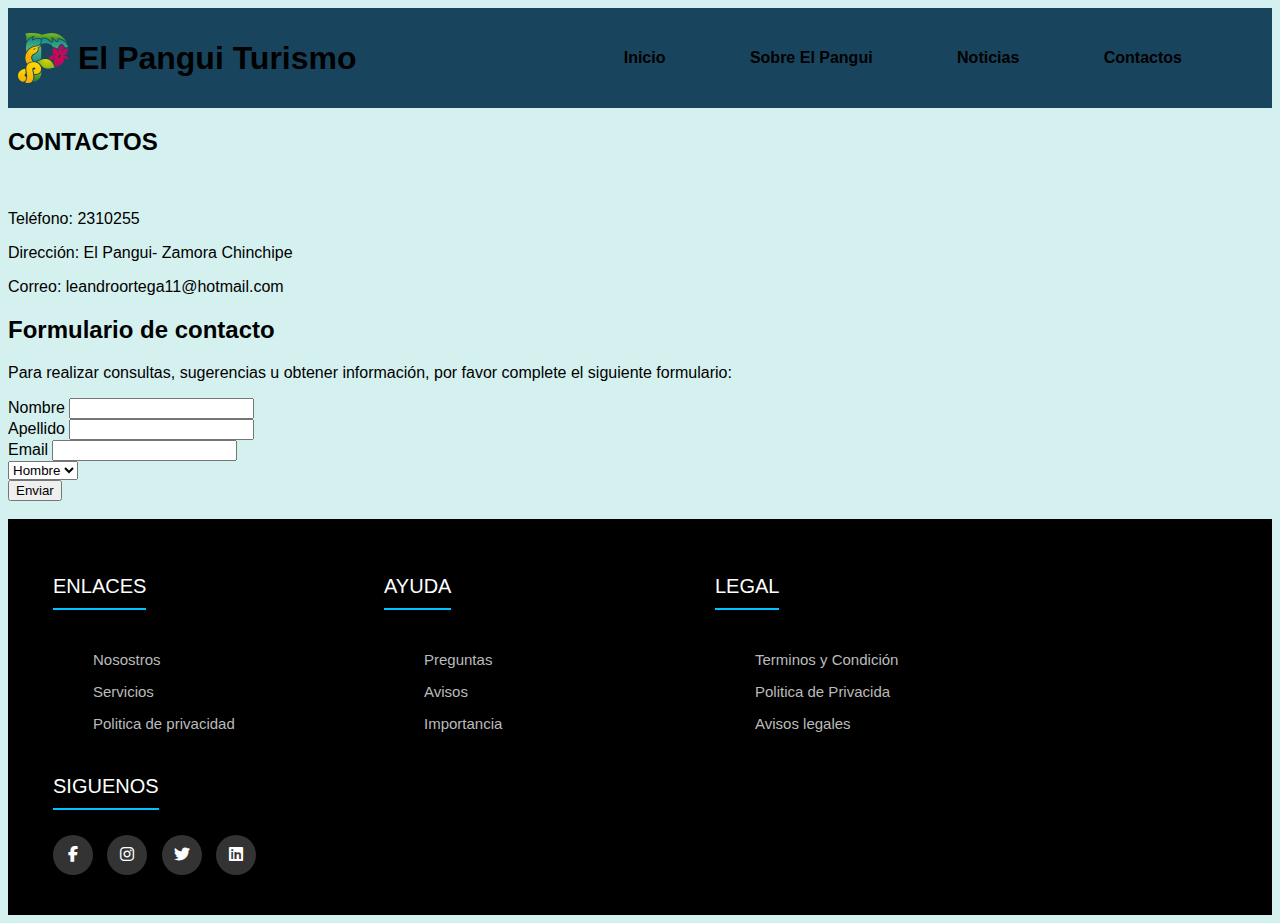
<file: secundario/contactos.html>
<!DOCTYPE html>
<html lang="es">
<head>
    <meta charset="UTF-8">
    <meta name="viewport" content="width=device-width, initial-scale=1.0">
    <link rel="stylesheet" href="../css/estilos.css">
    <link rel="stylesheet" href="https://cdnjs.cloudflare.com/ajax/libs/font-awesome/6.2.1/css/all.min.css">
    <title>Contactos</title>
    
</head>
<body>
    <header>  
        <a href="../index.html" class="logo">
            <img src="../img/logo2.png" alt="logo pangui"  >
            <h1> El Pangui Turismo</h1>
        </a>
        <div>
            <nav class=" navbar"> 
                <ul class="menu">
                    <li><a href="index.html">Inicio</a></li>
                    <li><a href="secundario/sobrepangui.html"> Sobre El Pangui</a></li>
                    <li><a href="secundario/noticias.html">Noticias</a></li>
                    <li><a href="secundario/contactos.html">Contactos</a></li>
                </ul>
               </nav>

        </div>

  </header>
       <h2> CONTACTOS</h2>
      <br>
      <p> Teléfono: 2310255</p>
      <p> Dirección: El Pangui- Zamora Chinchipe</p>
      <p> Correo: leandroortega11@hotmail.com</p>
      <h2> Formulario de contacto</h2>
      <p>Para realizar consultas, sugerencias u obtener información, por favor complete el siguiente formulario:</p>
      <form>
        <label> Nombre </label>
        <input type="text"><br>

        <label> Apellido </label>
        <input type="text"><br>

        <label> Email </label>
        <input type="email"><br>

        <select>
            <option value="hombre"> Hombre</option>
            <option value="mujer"> Mujer</option>
        </select> <br>

        <input type="submit" value="Enviar"/>
      </form> <br>
    <footer class="footer">
        <div class="conteiner">
            <div class="footer-row">
                <div class="footer-links">
                    <h4> ENLACES</h4>
                    <ul class="viñe">
                        <li> <a href="#">Nosostros</a></li>
                        <li> <a href="#">Servicios</a></li>
                        <li> <a href="#">Politica de privacidad</a></li>
                    </ul>

                </div>

                <div class="footer-links">
                    <h4> AYUDA</h4>
                    <ul class="viñe">
                        <li> <a href="#">Preguntas</a></li>
                        <li> <a href="#">Avisos</a></li>
                        <li> <a href="#">Importancia</a></li>
                    </ul>
                </div>
                <div class="footer-links">
                    <h4> LEGAL</h4>
                    <ul class="viñe">
                        <li> <a href="#">Terminos y Condición</a></li>
                        <li> <a href="#">Politica de Privacida</a></li>
                        <li> <a href="#">Avisos legales</a></li>
                    </ul>
                </div>
                
                <div class="footer-links">
                    <h4> SIGUENOS</h4>
                    <div class="social-link">
                        <a href="#"><i class="fab fa-facebook-f"></i></a>
                        <a href="#"><i class="fab fa-instagram"></i></a>
                        <a href="#"><i class="fab fa-twitter"></i></a>
                        <a href="#"><i class="fab fa-linkedin"></i></a>

                    </div>
                </div>
            </div>
        </div>
   </footer>
      
</body>
</html>
</file>
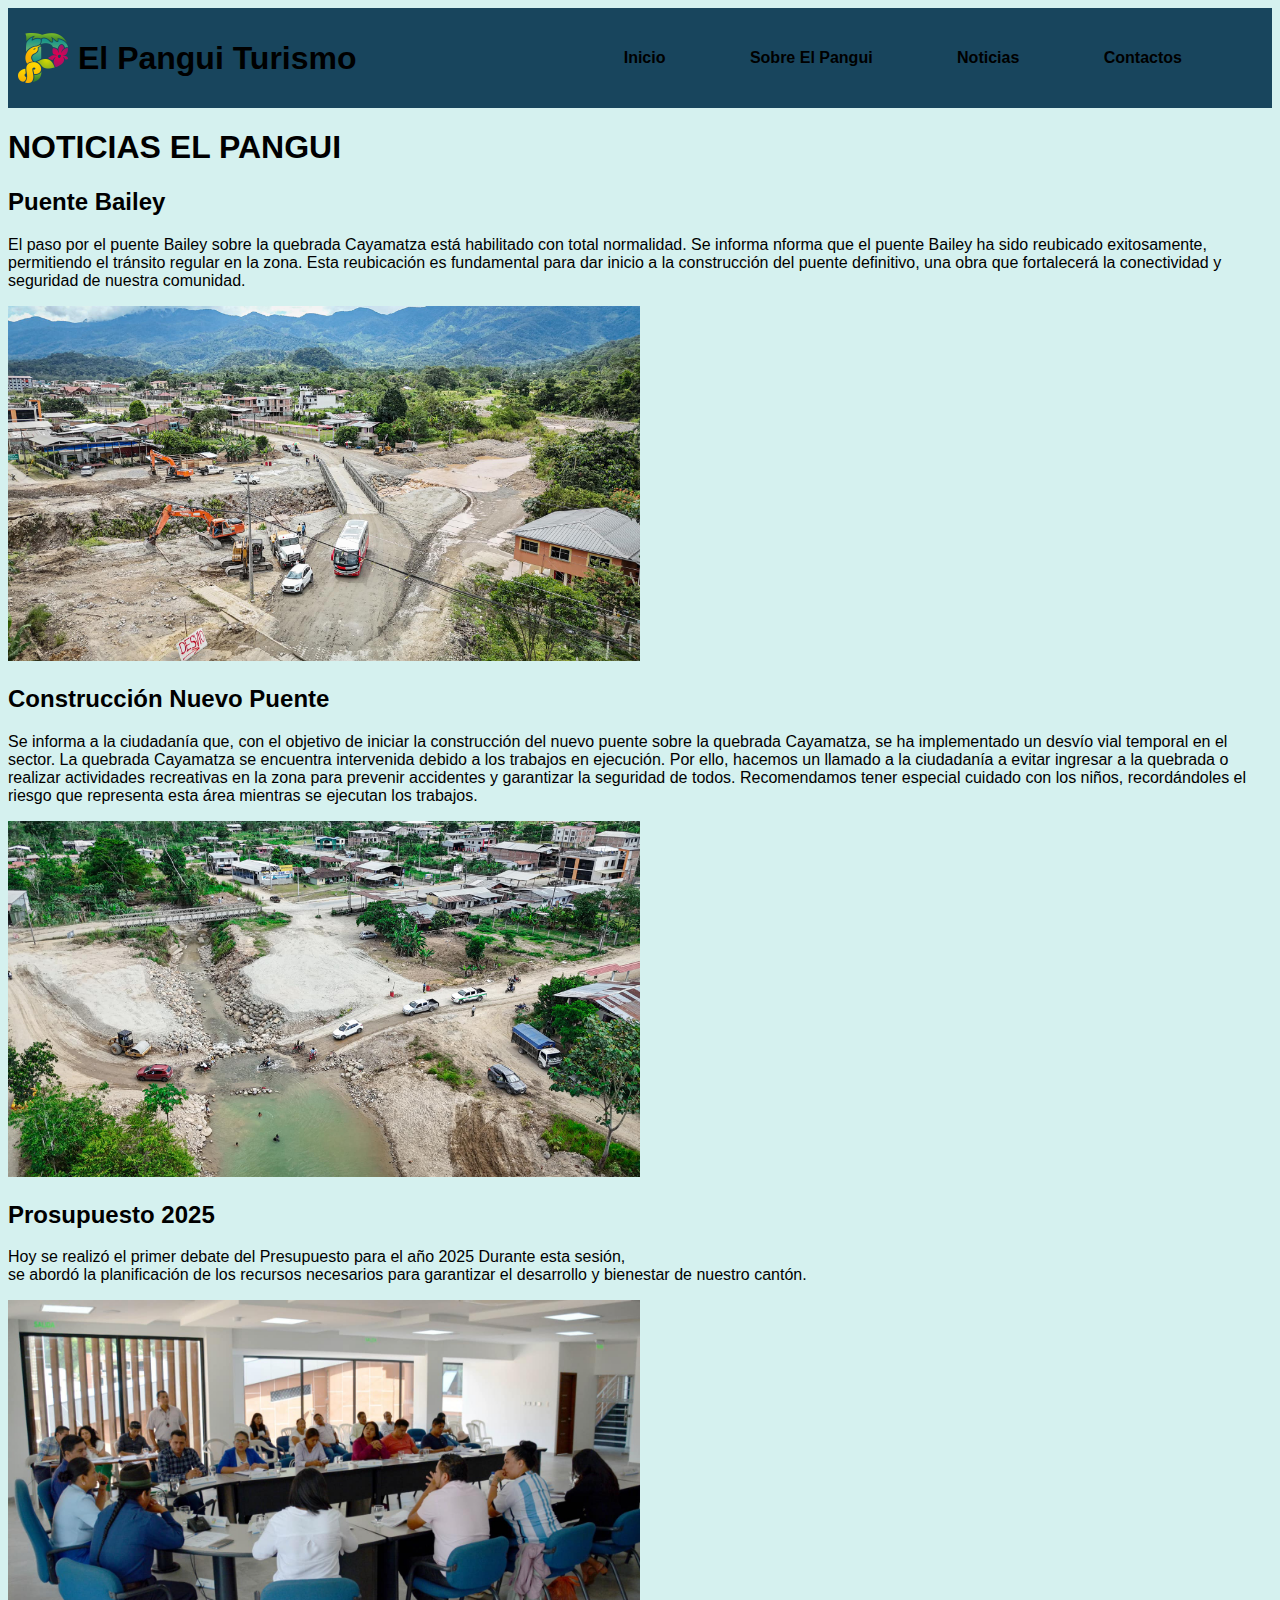
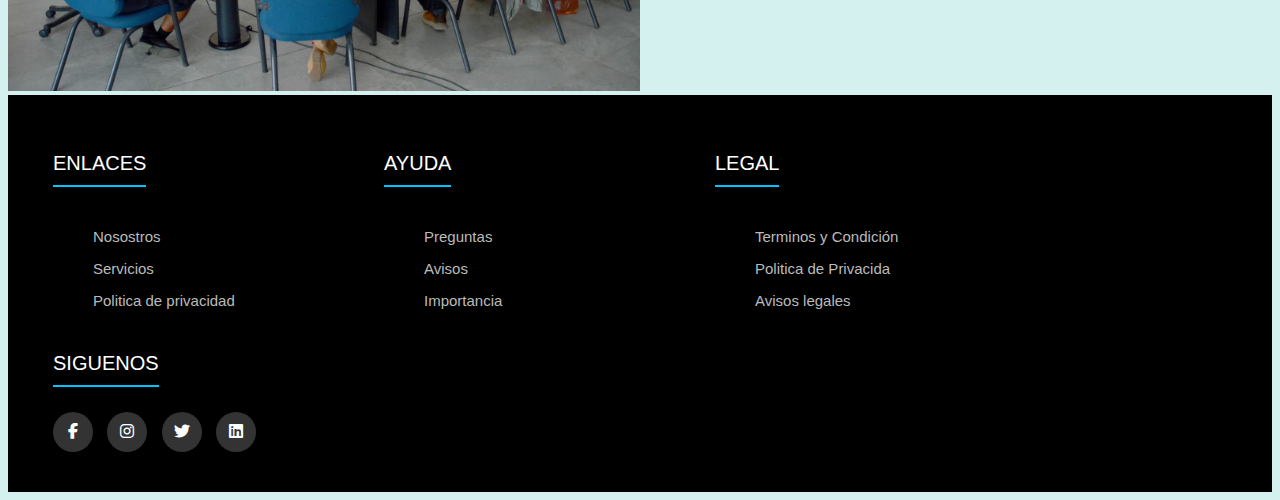
<file: secundario/noticias.html>
<!DOCTYPE html>
<html lang="es">
<head>
    <meta charset="UTF-8">
    <meta name="viewport" content="width=device-width, initial-scale=1.0">
    <link rel="stylesheet" href="../css/estilos.css">
    <link rel="stylesheet" href="https://cdnjs.cloudflare.com/ajax/libs/font-awesome/6.2.1/css/all.min.css">
    <title>Noticias</title>
</head>
<body>
    <header>  
        <a href="../index.html" class="logo">
            <img src="../img/logo2.png" alt="logo pangui"  >
            <h1> El Pangui Turismo</h1>
        </a>
        <div>
            <nav class=" navbar"> 
                <ul class="menu">
                    <li><a href="index.html">Inicio</a></li>
                    <li><a href="secundario/sobrepangui.html"> Sobre El Pangui</a></li>
                    <li><a href="secundario/noticias.html">Noticias</a></li>
                    <li><a href="secundario/contactos.html">Contactos</a></li>
                </ul>
               </nav>

        </div>
  </header>
        <h1> NOTICIAS EL PANGUI</h1>
     <section>
        <h2> Puente Bailey</h2>
        <p> El paso por el puente Bailey sobre la quebrada Cayamatza está habilitado con total normalidad. Se informa nforma que el puente Bailey ha sido reubicado exitosamente, permitiendo el tránsito regular en la zona. 
            Esta reubicación es fundamental para dar inicio a la construcción del puente definitivo, una obra que fortalecerá la conectividad y seguridad de nuestra comunidad.
        </p>
        <img src="../img/puentebaiyen.jpg" alt="Puente Bailey" width=" 50%">
     </section>
     <section> 
        <h2> Construcción Nuevo Puente</h2>
        <p> Se informa a la ciudadanía que, con el objetivo de iniciar la construcción del nuevo puente sobre la quebrada Cayamatza, 
            se ha implementado un desvío vial temporal en el sector. La quebrada Cayamatza se encuentra intervenida debido a los trabajos en ejecución. Por ello, 
            hacemos un llamado a la ciudadanía a evitar ingresar a la quebrada o realizar actividades recreativas en la zona para prevenir accidentes y garantizar la seguridad de todos.
            Recomendamos tener especial cuidado con los niños, recordándoles el riesgo que representa esta área mientras se ejecutan los trabajos.
        </p>
        <img src="../img/puentepan.jpg" alt="Puente" width=" 50%">
     </section>
     <section>
        <h2> Prosupuesto 2025</h2>
        <p> Hoy se realizó el primer debate del Presupuesto para el año 2025 Durante esta sesión, <br> 
            se abordó la planificación de los recursos necesarios para garantizar el desarrollo y bienestar de nuestro cantón.
        </p>
        <img src="../img/prosupuesto.jpg" alt="Prosupuesto" width="50%">
     </section>
    <footer class="footer">
        <div class="conteiner">
            <div class="footer-row">
                <div class="footer-links">
                    <h4> ENLACES</h4>
                    <ul class="viñe">
                        <li> <a href="#">Nosostros</a></li>
                        <li> <a href="#">Servicios</a></li>
                        <li> <a href="#">Politica de privacidad</a></li>
                    </ul>

                </div>

                <div class="footer-links">
                    <h4> AYUDA</h4>
                    <ul class="viñe">
                        <li> <a href="#">Preguntas</a></li>
                        <li> <a href="#">Avisos</a></li>
                        <li> <a href="#">Importancia</a></li>
                    </ul>
                </div>
                <div class="footer-links">
                    <h4> LEGAL</h4>
                    <ul class="viñe">
                        <li> <a href="#">Terminos y Condición</a></li>
                        <li> <a href="#">Politica de Privacida</a></li>
                        <li> <a href="#">Avisos legales</a></li>
                    </ul>
                </div>
                
                <div class="footer-links">
                    <h4> SIGUENOS</h4>
                    <div class="social-link">
                        <a href="#"><i class="fab fa-facebook-f"></i></a>
                        <a href="#"><i class="fab fa-instagram"></i></a>
                        <a href="#"><i class="fab fa-twitter"></i></a>
                        <a href="#"><i class="fab fa-linkedin"></i></a>

                    </div>
                </div>
            </div>
        </div>
   </footer>

</body>
</html>
</file>
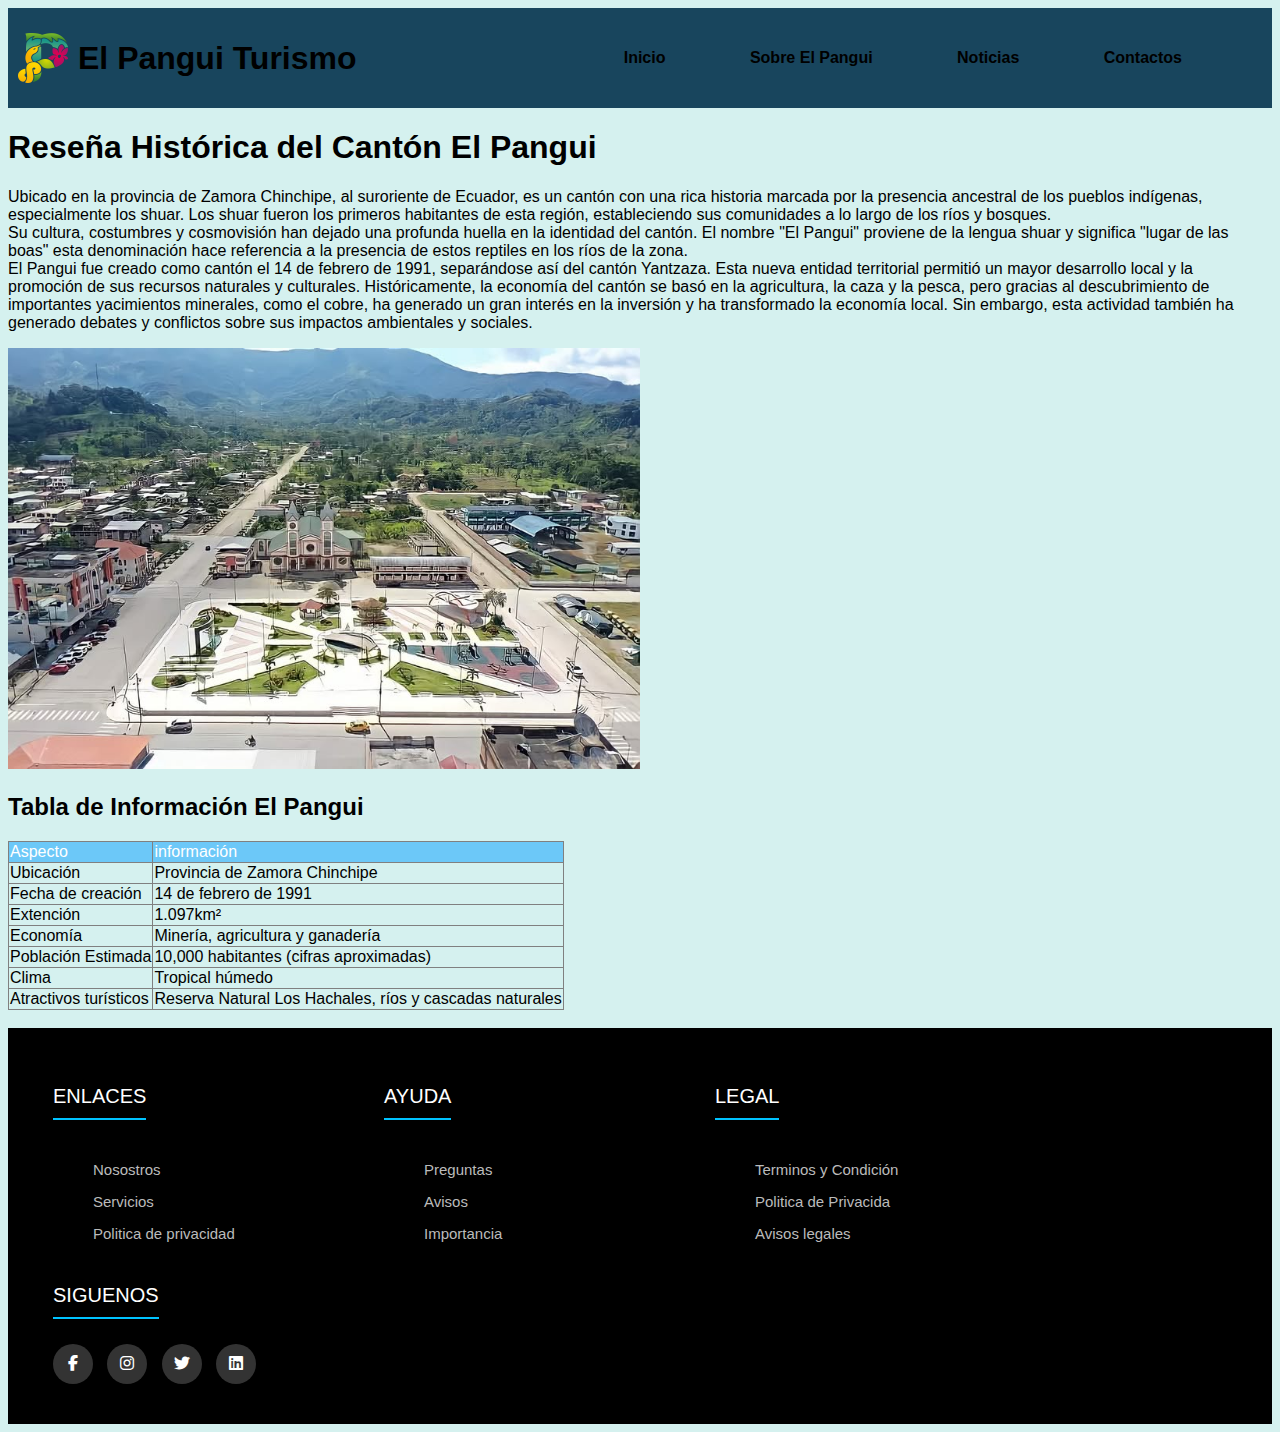
<file: secundario/sobrepangui.html>
<!DOCTYPE html>
<html lang="es">
<head>
    <meta charset="UTF-8">
    <meta name="viewport" content="width=device-width, initial-scale=1.0">
    <link rel="stylesheet" href="../css/estilos.css">
    <link rel="stylesheet" href="https://cdnjs.cloudflare.com/ajax/libs/font-awesome/6.2.1/css/all.min.css">
    <title>Sobre El Pangui</title>
</head>
<body>
    <header>  
        <a href="../index.html" class="logo">
            <img src="../img/logo2.png" alt="logo pangui"  >
            <h1> El Pangui Turismo</h1>
        </a>
      
        <div>
            <nav class=" navbar"> 
                <ul class="menu">
                    <li><a href="index.html">Inicio</a></li>
                    <li><a href="secundario/sobrepangui.html"> Sobre El Pangui</a></li>
                    <li><a href="secundario/noticias.html">Noticias</a></li>
                    <li><a href="secundario/contactos.html">Contactos</a></li>
                </ul>
               </nav>

        </div>

  </header>

       <main>
        <h1> Reseña Histórica del Cantón El Pangui</h1>
        <p> Ubicado en la provincia de Zamora Chinchipe, al suroriente de Ecuador, es un cantón con una rica historia marcada por la presencia ancestral de los pueblos indígenas, especialmente los shuar.
            Los shuar fueron los primeros habitantes de esta región, estableciendo sus comunidades a lo largo de los ríos y bosques. <br>Su cultura, costumbres y cosmovisión han dejado una profunda huella en la identidad del cantón.
            El nombre "El Pangui" proviene de la lengua shuar y significa "lugar de las boas" esta denominación hace referencia a la presencia de estos reptiles en los ríos de la zona. <br>
            El Pangui fue creado como cantón el 14 de febrero de 1991, separándose así del cantón Yantzaza. Esta nueva entidad territorial permitió un mayor desarrollo local y la promoción de sus recursos naturales y culturales.
            Históricamente, la economía del cantón se basó en la agricultura, la caza y la pesca, pero gracias al descubrimiento de importantes yacimientos minerales, como el cobre, ha generado un gran interés en la inversión y ha transformado la economía local. Sin embargo, esta actividad también ha generado debates y conflictos sobre sus impactos ambientales y sociales.
        </p>
        
        <img src="../img/panguitodo.jpg" alt="El Pangui" width=" 50%">
   </main>
    <h2> Tabla  de Información El Pangui</h2>
     
    <table border="1"> 
        <thead class="cabeza"> 
            <tr> 
                <td> Aspecto</td>
                <td> información</td>
            </tr>
        </thead>
        <tbody>
            <tr> 
                <td> Ubicación</td>
                <td> Provincia de Zamora Chinchipe</td>  
            </tr>
    
            <tr> 
                <td> Fecha de creación</td>
                <td> 14 de febrero de 1991</td>    
            </tr>
    
            <tr> 
                <td> Extención</td>
                <td> 1.097km² </td>    
            </tr>
    
            <tr> 
                <td> Economía </td> 
                <td> Minería, agricultura y ganadería </td>    
            </tr>
    
            <tr> 
                <td> Población Estimada</td> 
                <td> 10,000 habitantes (cifras aproximadas)</td>    
            </tr>
    
            <tr> 
                <td> Clima </td> 
                <td> Tropical húmedo </td>    
            </tr>
    
            <tr> 
                <td> Atractivos turísticos</td>
                <td> Reserva Natural Los Hachales, ríos y cascadas naturales </td>    
            </tr>

        </tbody>
      </table>
      <br>
    <footer class="footer">
        <div class="conteiner">
            <div class="footer-row">
                <div class="footer-links">
                    <h4> ENLACES</h4>
                    <ul class="viñe">
                        <li> <a href="#">Nosostros</a></li>
                        <li> <a href="#">Servicios</a></li>
                        <li> <a href="#">Politica de privacidad</a></li>
                    </ul>

                </div>

                <div class="footer-links">
                    <h4> AYUDA</h4>
                    <ul class="viñe">
                        <li> <a href="#">Preguntas</a></li>
                        <li> <a href="#">Avisos</a></li>
                        <li> <a href="#">Importancia</a></li>
                    </ul>
                </div>
                <div class="footer-links">
                    <h4> LEGAL</h4>
                    <ul class="viñe">
                        <li> <a href="#">Terminos y Condición</a></li>
                        <li> <a href="#">Politica de Privacida</a></li>
                        <li> <a href="#">Avisos legales</a></li>
                    </ul>
                </div>
                
                <div class="footer-links">
                    <h4> SIGUENOS</h4>
                    <div class="social-link">
                        <a href="#"><i class="fab fa-facebook-f"></i></a>
                        <a href="#"><i class="fab fa-instagram"></i></a>
                        <a href="#"><i class="fab fa-twitter"></i></a>
                        <a href="#"><i class="fab fa-linkedin"></i></a>

                    </div>
                </div>
            </div>
        </div>
   </footer>
</body>
</html>
</file>
<file: css/estilos.css>
body{
    font-family: Verdana, Geneva, Tahoma, sans-serif;
    background-color: #d5f1ef; 
}
a{
    text-decoration: none;
    color: black;
    display: inline-block;
    
}

header{
    display: flex;
    justify-content: space-between;
    height: 80px;
    background-color: #18455d;
    align-items: center;
    padding: 10px;
    
}
.logo{
    display: flex;
    align-items: center;
}
 
.logo img{
  height: 50px;  
  margin-right: 10px;

}
nav li{
    list-style: none;
    display: inline-block;
}
nav a{
    
    font-weight: 600;
    padding-right: 80px;
    display: inline-block;
}
nav a:hover{
    color: azure;
}
.section{
    background-image: linear-gradient(100deg, #00000020, #00000020), url(../img/PanguiFOTO1.JPG);
    height: 40rem;
    background-size: cover;
    background-position: center;
    border-radius: 6px;
    box-shadow: 0px 15px 25px rgb(0,0,0,0.50);

    
}

.content-section{
    max-width: 90rem;
    margin: 0 auto;
    padding: 3rem 30rem 0;

}

.content-section p{
    font-family: 'Times New Roman', Times, serif;
    color: white; 
    font-size: 1.2rem;
    margin-bottom: 1rem;
    font-weight: 500;
    text-align: justify;

}
.content-section span{
    font-family: 'Times New Roman', Times, serif;
    color: #eeeeee;
    font-size: 3.0rem;
    font-weight: 500;
    line-height: 1.2;
    padding: 20 rem;
}

.section-titulo{
    text-align: center;
    font-size: 40px;
}
.destino-titulo{
    text-align: center;
}
.destinos{
    display: flex;
}

.destino-1{
width: 60%;
padding: 100px 250px 100px 100px;
background-color: #e39c6c;
text-align: justify;
}
.destino-2{
    background-image: url(../img/guismi5.jpeg);
    background-position: center center;
    background-repeat: no-repeat;
    background-size: cover;
    width: 50%;
    border-radius: 6px;
    box-shadow: 0px 25px 45px rgb(0,0,0,0.50);  
    
    
}
.destino-3{
    background-image: url(../img/tundaymeparque.jpg);
    background-position: center center;
    background-repeat: no-repeat;
    background-size: cover;
    width: 40%;
    border-radius: 6px;
    box-shadow: 0px 25px 45px rgb(0,0,0,0.50);  
    
    
}
.destino-4{
    background-image: url(../img/pachicutza3.jpeg);
    background-position: center center;
    background-repeat: no-repeat;
    background-size: cover;
    width: 40%;
    border-radius: 6px;
    box-shadow: 0px 25px 45px rgb(0,0,0,0.50);
    
}
.footer{
    background-color: black;
    padding: 30px;
    box-sizing: border-box;
 

}
.footer-row{
    display: flex;
    flex-wrap: wrap;
    
   
}
.footer-links{
    width: 25%;
    padding: 0 15px;
    
    
}
.footer-links h4{
    font-size: 20px;
    color: #ffffff;
    margin-bottom: 25px;
    font-weight: 500;
    border-bottom: 2px solid #00c3ff;
    padding-bottom: 10px;
    display: inline-block;
    
}
.footer-links ul li a{
    font-size: 15px;
    text-decoration: none;
    color: #bbbbbb;
    display: block;
    margin-bottom: 15px;
    transition: ALL .3s ease;
  
}
.footer-links ul li a:hover{
    color: #ffffff;
    padding-left: 7px;

}

.social-link a{
    display: inline-block;
    min-height: 40px;
    width: 40px;
    background-color: rgba(255,255, 255, 0.2);
    margin: 0 10px 10px 0;
    text-align: center;
    line-height: 40px;
    border-radius: 50%;
    color: #ffffff;
    transition: all .5s ease;
    
}
.viñe{
    list-style-type: none; 
}
.social-link a:hover{
    background-color: #00c3ff;

}
.conteiner{
    max-width: 1900x;
    margin: 0 auto;
}

table{
   border-collapse: collapse; 
}
table thead{
    background-color: #6cc8f8;
    color: #ffffff;
.cabeza{
    font-style: italic;
    font-weight: 400;
}
}
</file>
